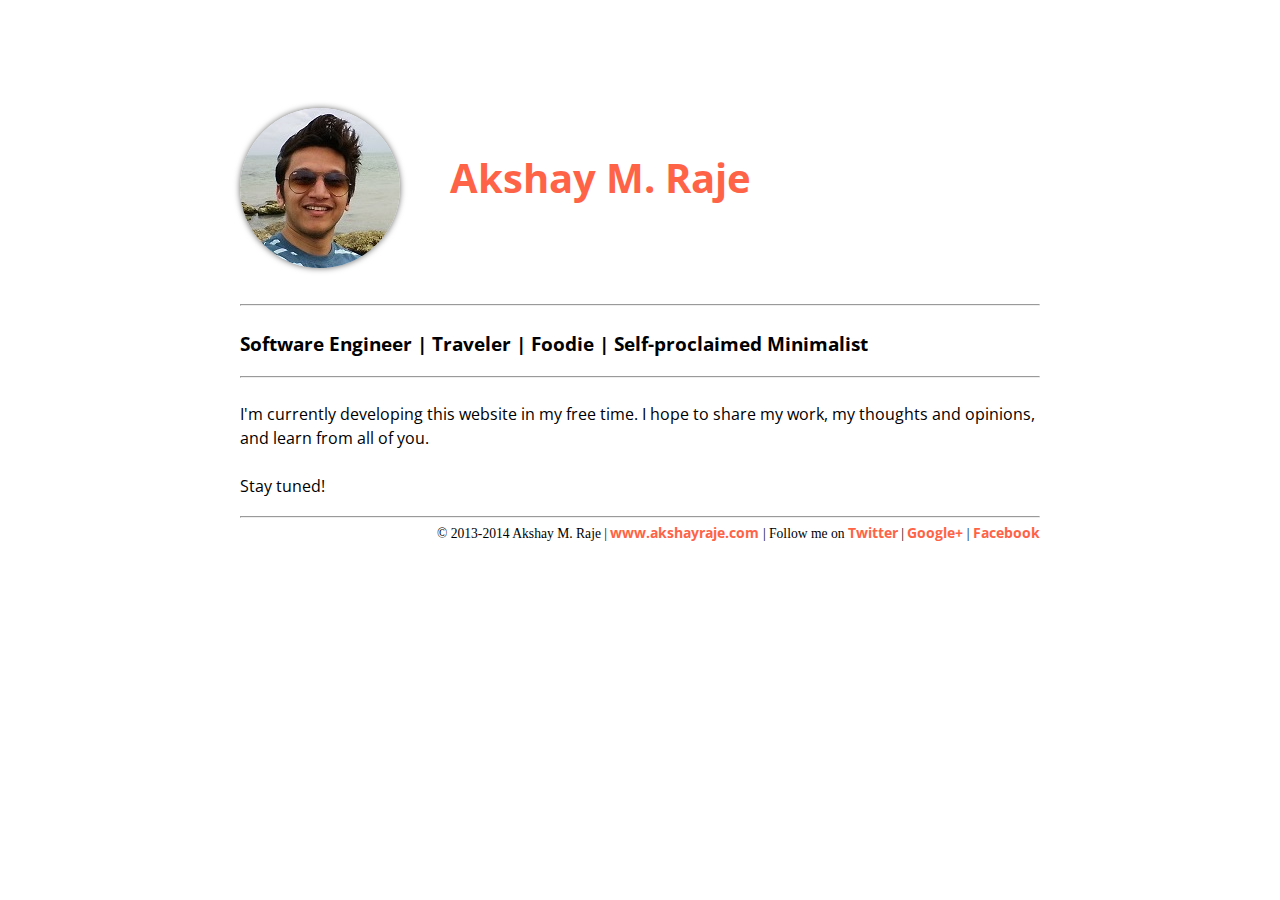
<file: index.html>
<!DOCTYPE html>
<html lang="en">
	<!--
	====================================================================
		Author: Akshay M. Raje
		Date: 16th July 2014
	====================================================================
	Description:
		Temporary index page.
	====================================================================
	
	Note: The website www.akshayraje.com is currently under maintenance.
		  Do check back soon.
	-->
	<head>
		<meta charset="utf-8" />
		<title>Akshay M. Raje</title>
		<link rel="stylesheet" href="assets/styles/min_reset.css" />
		<link href='http://fonts.googleapis.com/css?family=Open+Sans:300italic,400italic,600italic,700italic,400,300,700,600' rel='stylesheet' type='text/css'>
		<link rel="stylesheet" href="assets/styles/min_main.css" />
		<script src="assets/scripts/min_modernizr-latest.js"></script>
	</head>
	<body>
		<header>
			<p>Akshay M. Raje</p> 
		</header>
		<section>
			<div class="profile-pic"></div>
			<h1 id="fullname">Akshay M. Raje</h1>
			<div class="clearing"></div>
			<hr/><br/>
			<h3>Software Engineer | Traveler | Foodie | Self-proclaimed Minimalist</h3>
			<hr/><br/>			
			<p>
			I'm currently developing this website in my free time. I hope to share my work, my thoughts and opinions, and learn from all of you.
			<br/>
			<br/>
			Stay tuned!
			</p>
			<hr/>
			<h6>&#169 2013-2014 Akshay M. Raje | <a href="http://www.akshayraje.com" class="pointers">www.akshayraje.com</a> | Follow me on <a href="https://www.twitter.com/rajeakshay" class="pointers">Twitter</a> | <a href="https://plus.google.com/+AkshayRaje6" class="pointers">Google+</a> | <a href="https://www.facebook.com/rajeakshay" class="pointers">Facebook</a>
			</h6>
		</section>
	</body>
</html>
</file>
<file: assets/styles/min_main.css>
a,div,h1,h3,li,ol,p{font-family:'Open Sans',sans-serif;margin-bottom:18px}body{margin:0 auto}header{background:#696969;color:#fff;visibility:hidden}section{margin:0 auto;padding:30px;width:800px}header p{text-align:center;font-size:2.5em;padding:10px}h3{font-weight:700;font-size:1.17em;line-height:1.5em}ol{list-style-type:decimal}ol li{margin-top:10px;margin-left:23px;margin-bottom:10px}section h6{font-size:.85em;text-align:right}section p{font-size:1em;line-height:1.5em}.pointers{text-decoration:none;color:tomato;font-weight:700}.circle{width:100px;height:100px;float:left;border-radius:50%;-webkit-border-radius:50%;-moz-border-radius:50%;font-size:32px;box-shadow:0 0 6px rgba(0,0,0,.6);-webkit-box-shadow:0 0 6px rgba(0,0,0,.6);-moz-box-shadow:0 0 6px rgba(0,0,0,.6);color:#fff;line-height:100px;text-align:center;background:tomato}.profile-pic{width:160px;height:160px;float:left;border-radius:50%;-webkit-border-radius:50%;-moz-border-radius:50%;box-shadow:0 0 6px rgba(0,0,0,.6);-webkit-box-shadow:0 0 6px rgba(0,0,0,.6);-moz-box-shadow:0 0 6px rgba(0,0,0,.6);line-height:160px;background:url(../img/Profile-Pic.jpg) no-repeat}.clearing{visibility:hidden;clear:both}#errordesc{font-weight:700;text-align:left;font-size:2em;height:65px;padding-top:35px;padding-left:150px;color:#696969}#fullname{font-weight:700;text-align:left;font-size:2.5em;height:90px;padding-top:50px;padding-left:210px;color:Tomato}
</file>
